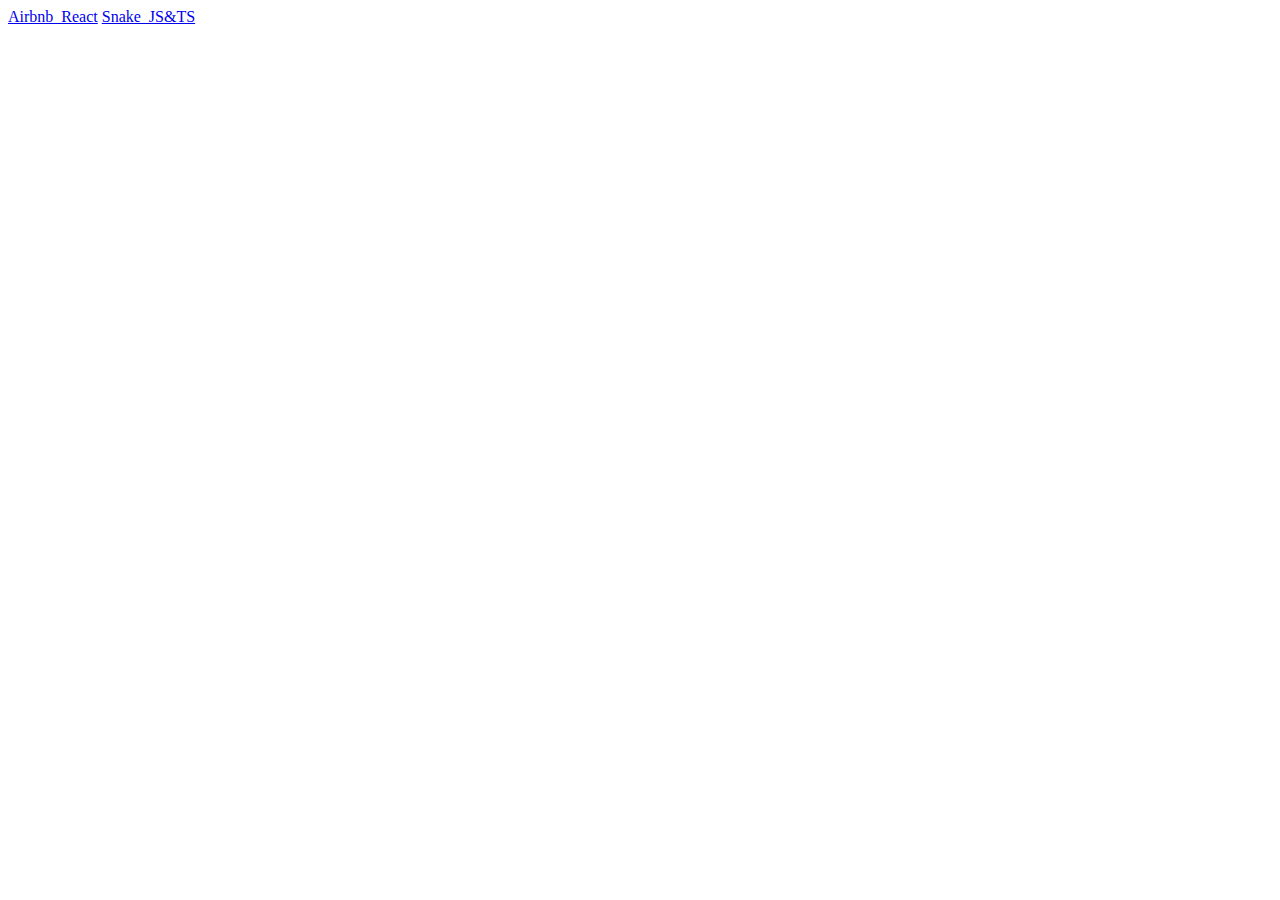
<file: index.html>
<!DOCTYPE html>
<html lang="en">

<head>
  <meta charset="UTF-8">
  <meta http-equiv="X-UA-Compatible" content="IE=edge">
  <meta name="viewport" content="width=device-width, initial-scale=1.0">
  <title>Github Page</title>
</head>

<body>
  <a href="./airbnb/index.html">Airbnb_React</a>
  <a href="./snake/index.html">Snake_JS&TS</a>
</body>

</html>
</file>
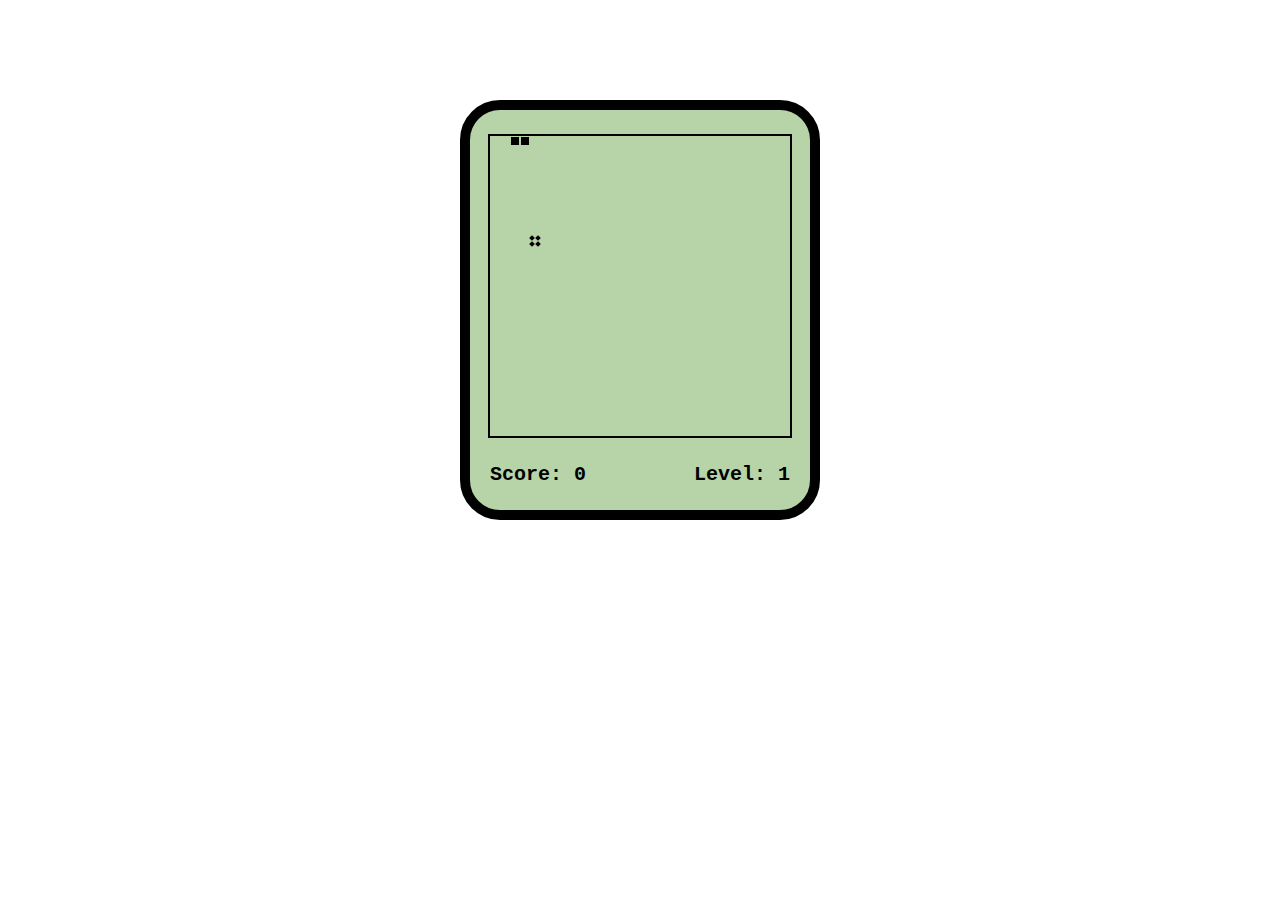
<file: snake/index.html>
<!doctype html>
<html lang="en">
<head>
  <meta charset="UTF-8">
  <meta name="viewport"
        content="width=device-width, user-scalable=no, initial-scale=1.0, maximum-scale=1.0, minimum-scale=1.0">
  <meta http-equiv="X-UA-Compatible" content="ie=edge">
  <title>Snake</title>
<script defer src="bundle.js"></script></head>
<body>
<div>
  <!--container-->
  <div id="main">
    <!--stage-->
    <div id="stage">
      <!--snake-->
      <div id="snake">
        <!--snake body-->
        <div></div>
        <div></div>
      </div>

      <!--food-->
      <div id="food">
        <!--food-style-div-->
        <div></div>
        <div></div>
        <div></div>
        <div></div>
      </div>
    </div>
    <!--score-->
    <div id="score-panel">
      <div>
        Score: <span id="score">0</span>
      </div>
      <div>
        Level: <span id="level">1</span>
      </div>
    </div>
  </div>
</div>
</body>
</html>
</file>
